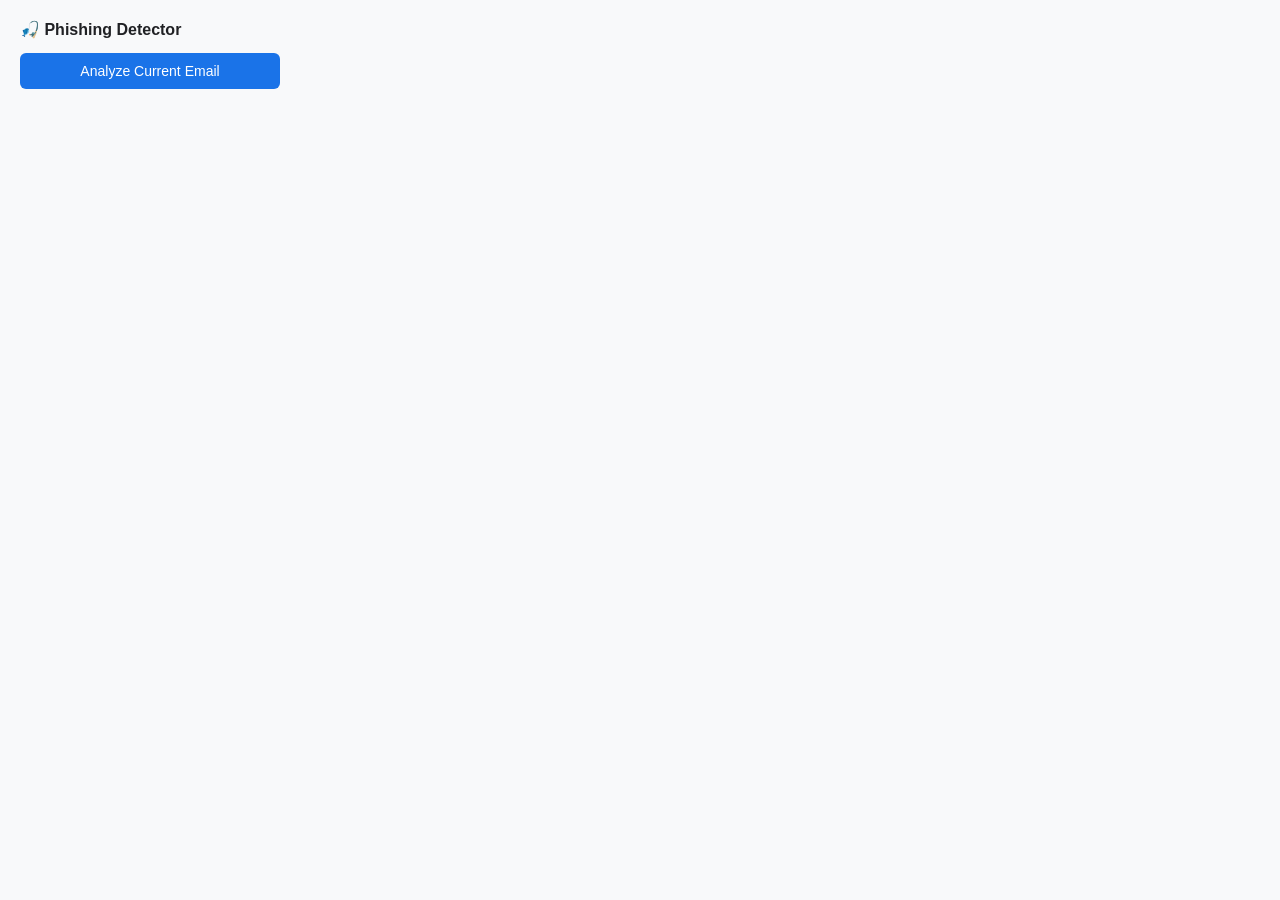
<file: src/phishing-extension/popup.html>
<!DOCTYPE html>
<html>
<head>
  <meta charset="UTF-8">
  <style>
    * { box-sizing: border-box; margin: 0; padding: 0; }
    body {
      width: 300px;
      padding: 20px;
      font-family: 'Segoe UI', sans-serif;
      background: #f8f9fa;
    }
    h3 {
      font-size: 16px;
      color: #202124;
      margin-bottom: 14px;
    }
    button {
      width: 100%;
      padding: 10px;
      background: #1a73e8;
      color: white;
      border: none;
      border-radius: 6px;
      cursor: pointer;
      font-size: 14px;
      font-weight: 500;
    }
    button:hover { background: #1557b0; }
    button:disabled { background: #aaa; cursor: not-allowed; }
    #result {
      margin-top: 14px;
      padding: 12px 14px;
      border-radius: 8px;
      display: none;
      font-size: 14px;
      line-height: 1.5;
    }
    .phishing { background: #fce8e6; color: #c5221f; border: 1px solid #f5c6c4; }
    .safe     { background: #e6f4ea; color: #137333; border: 1px solid #b7dfbf; }
    .error    { background: #fff3e0; color: #e65100; border: 1px solid #ffcc80; }
    .confidence { font-size: 12px; margin-top: 4px; opacity: 0.8; }
  </style>
</head>
<body>
  <h3>🎣 Phishing Detector</h3>
  <button id="analyze">Analyze Current Email</button>
  <div id="result"></div>
  <script src="popup.js"></script>
</body>
</html>
</file>
